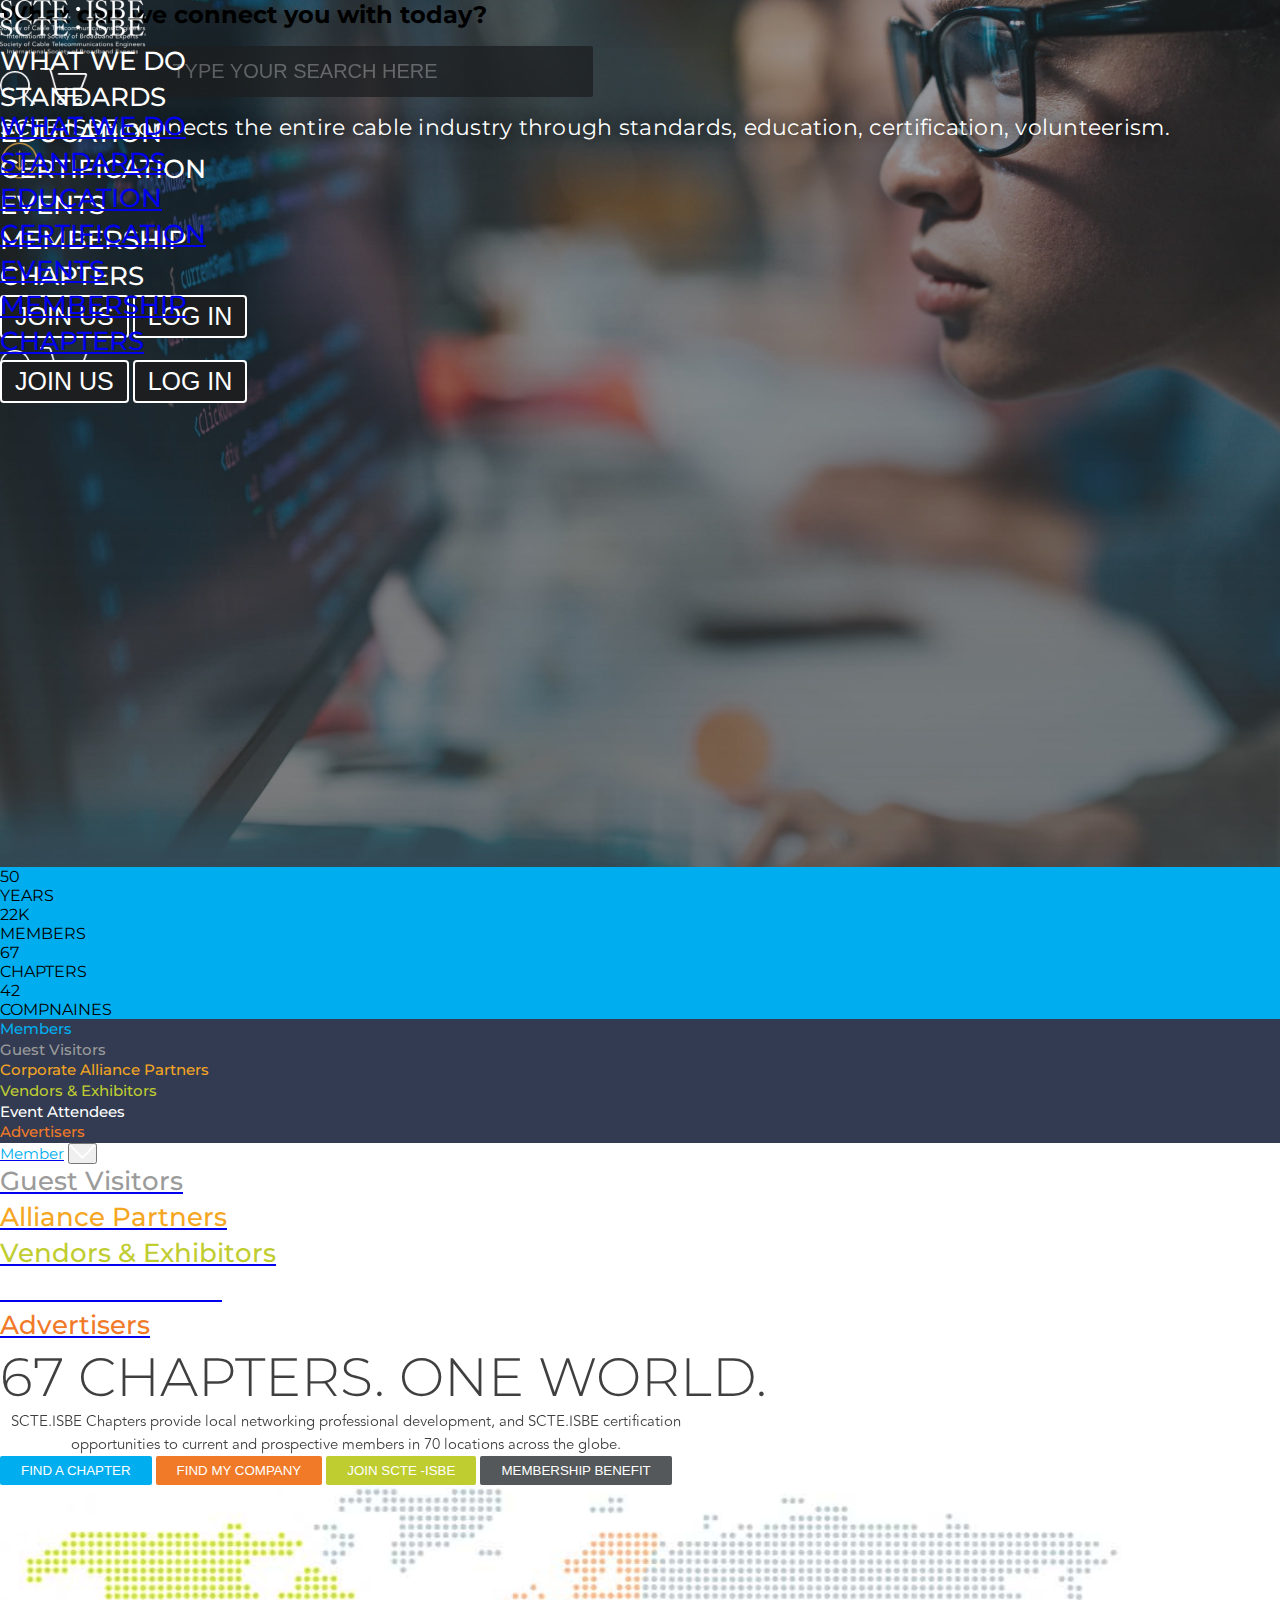
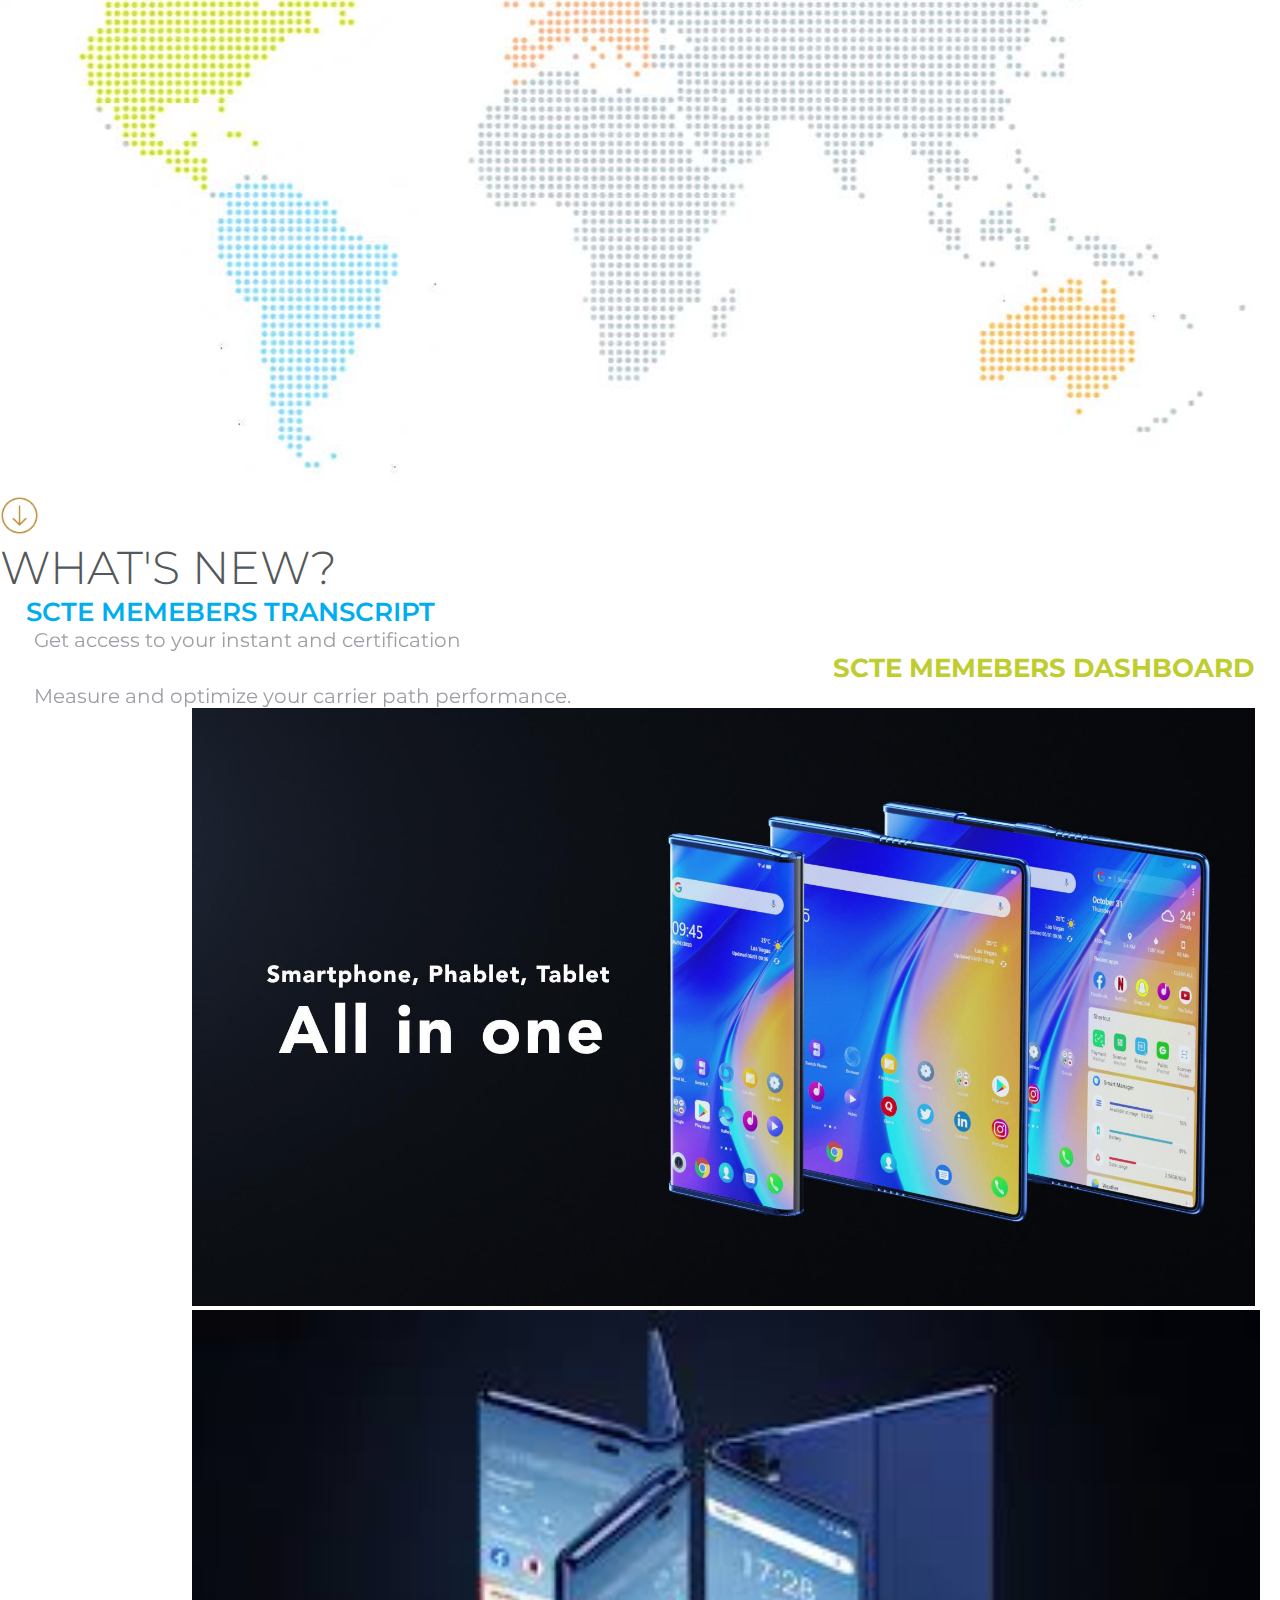
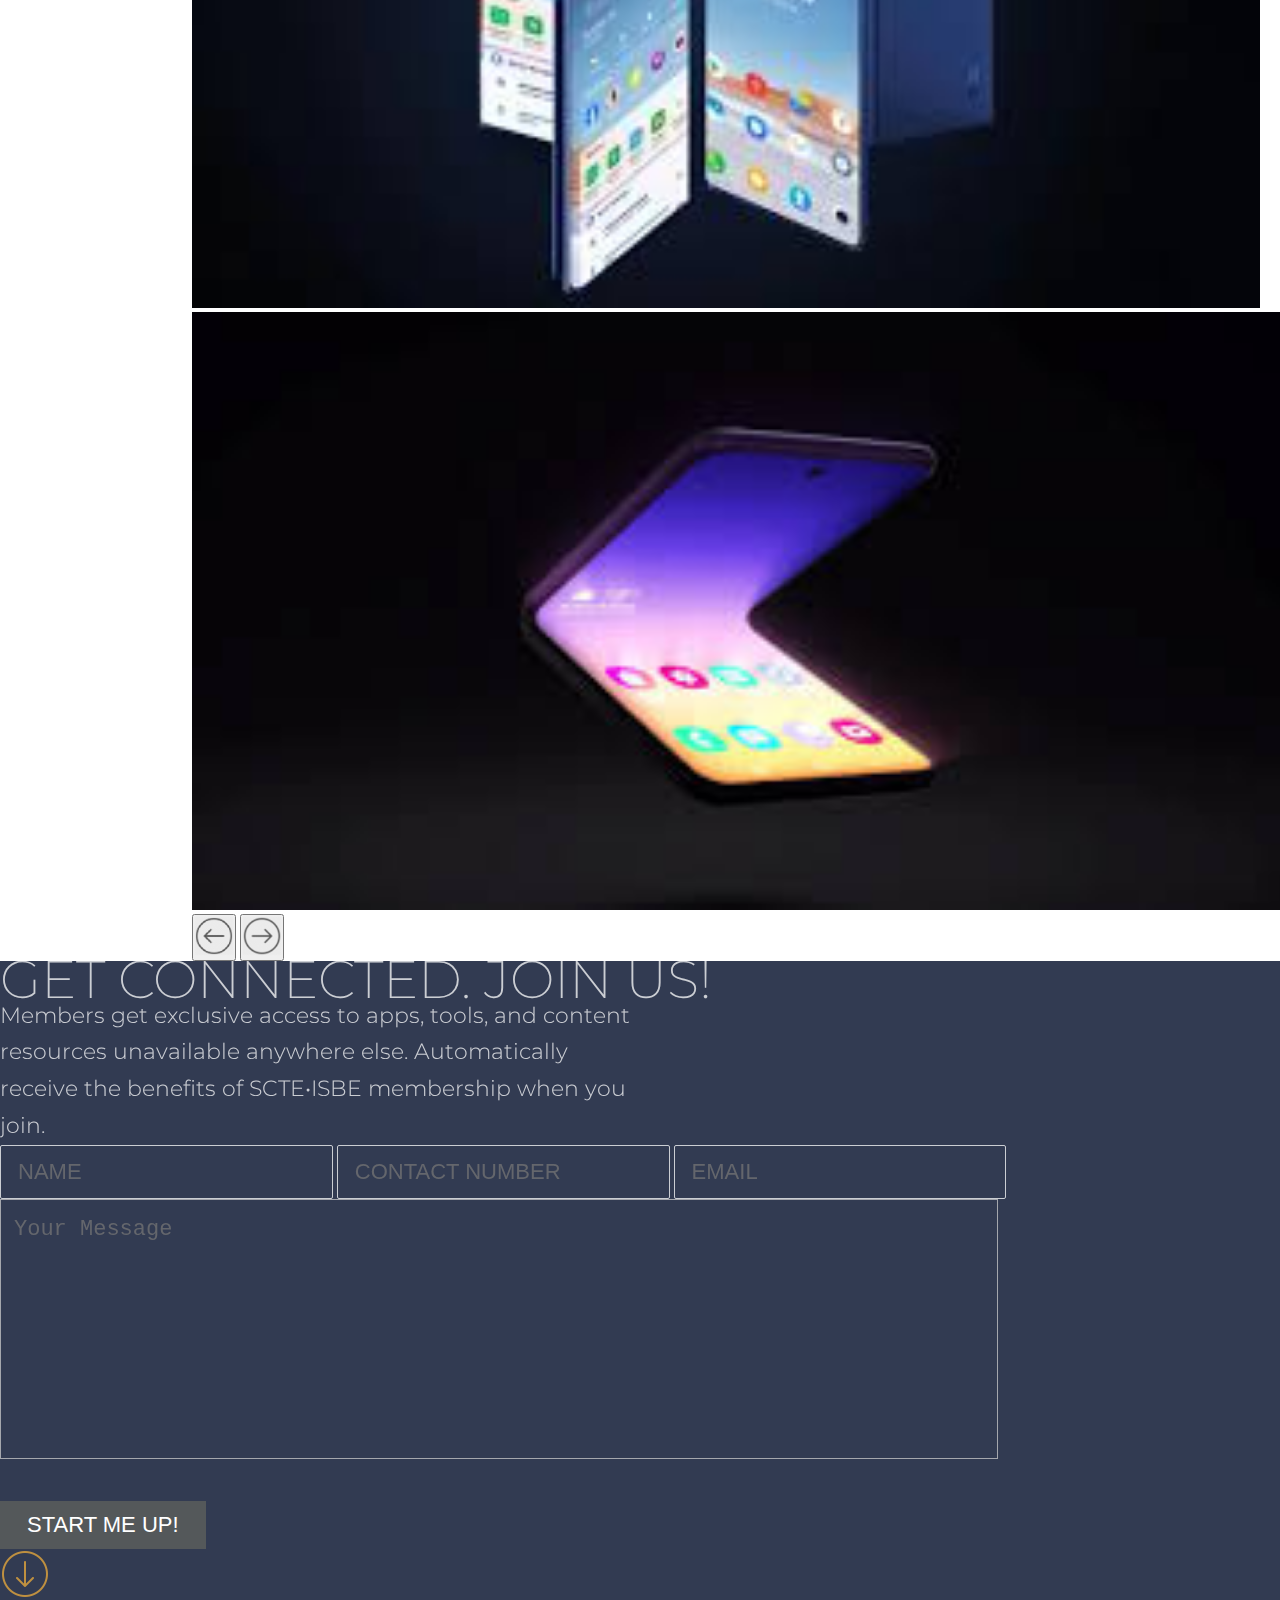
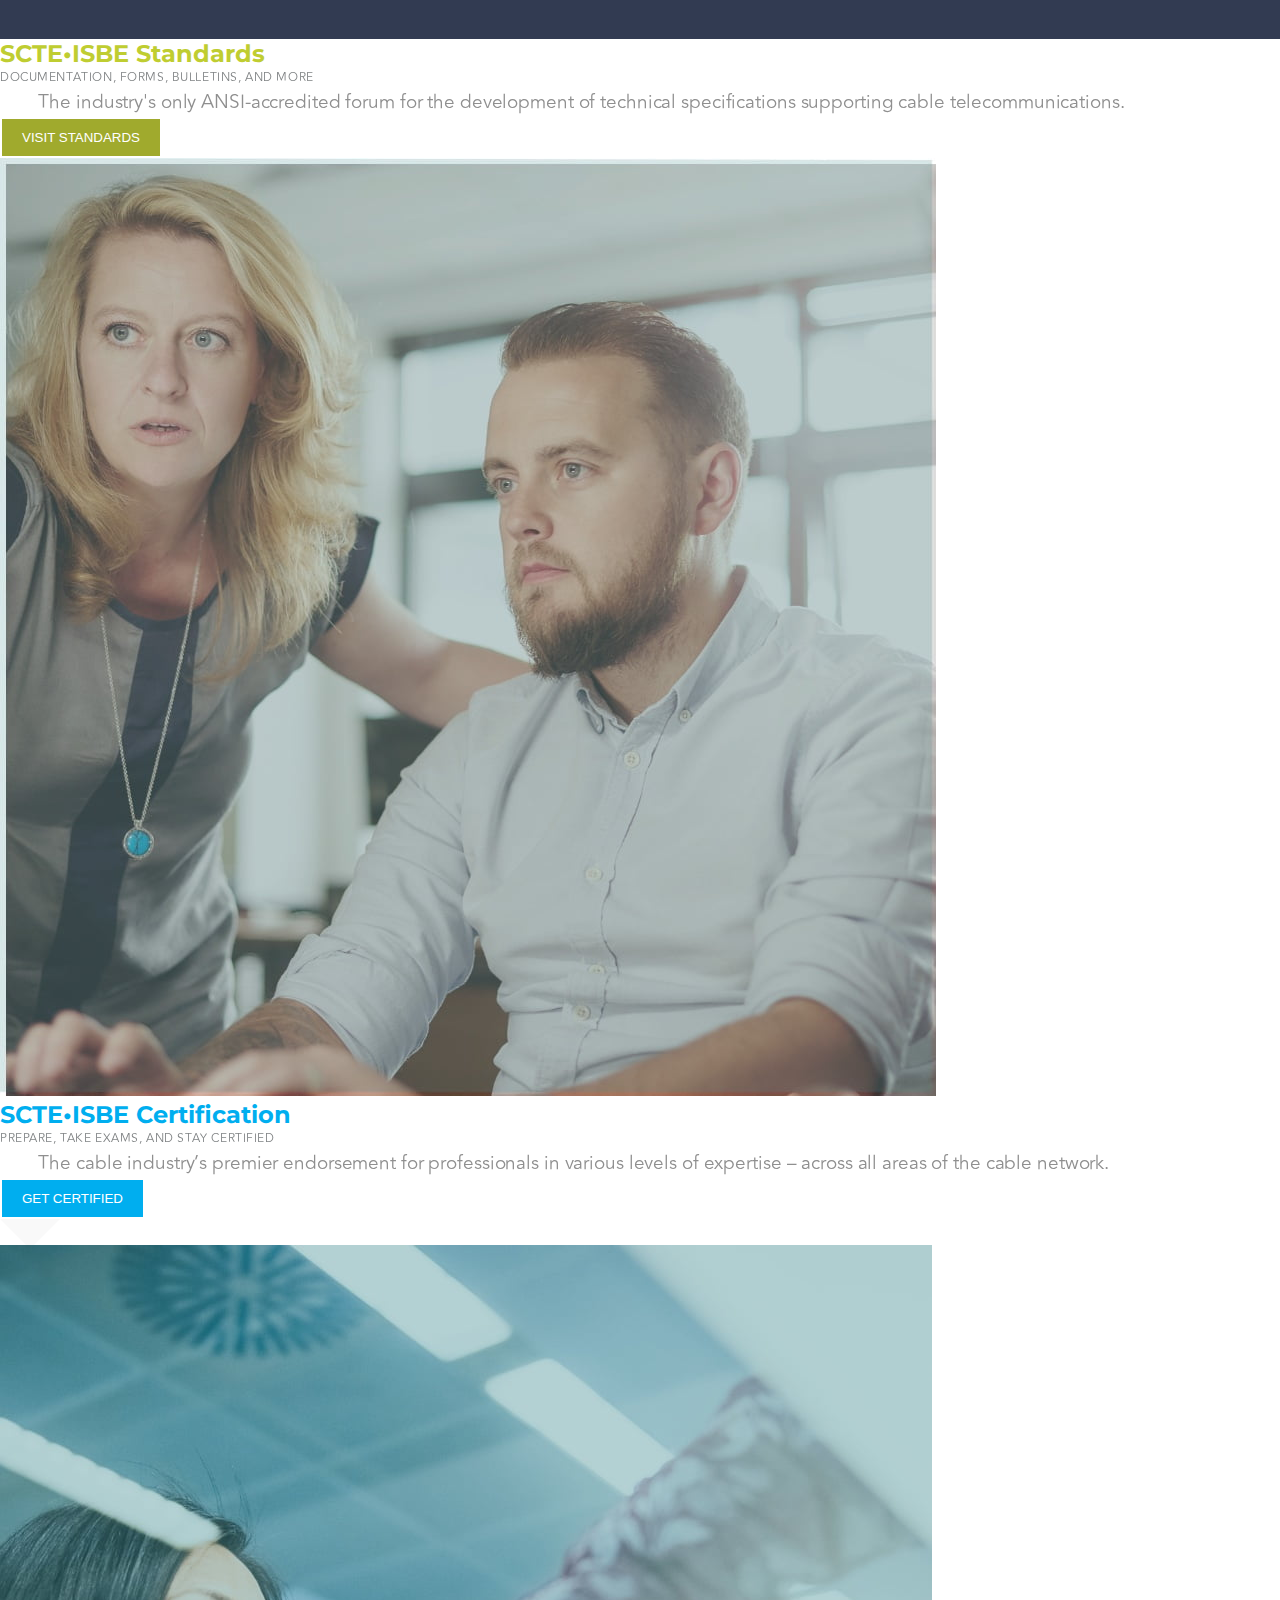
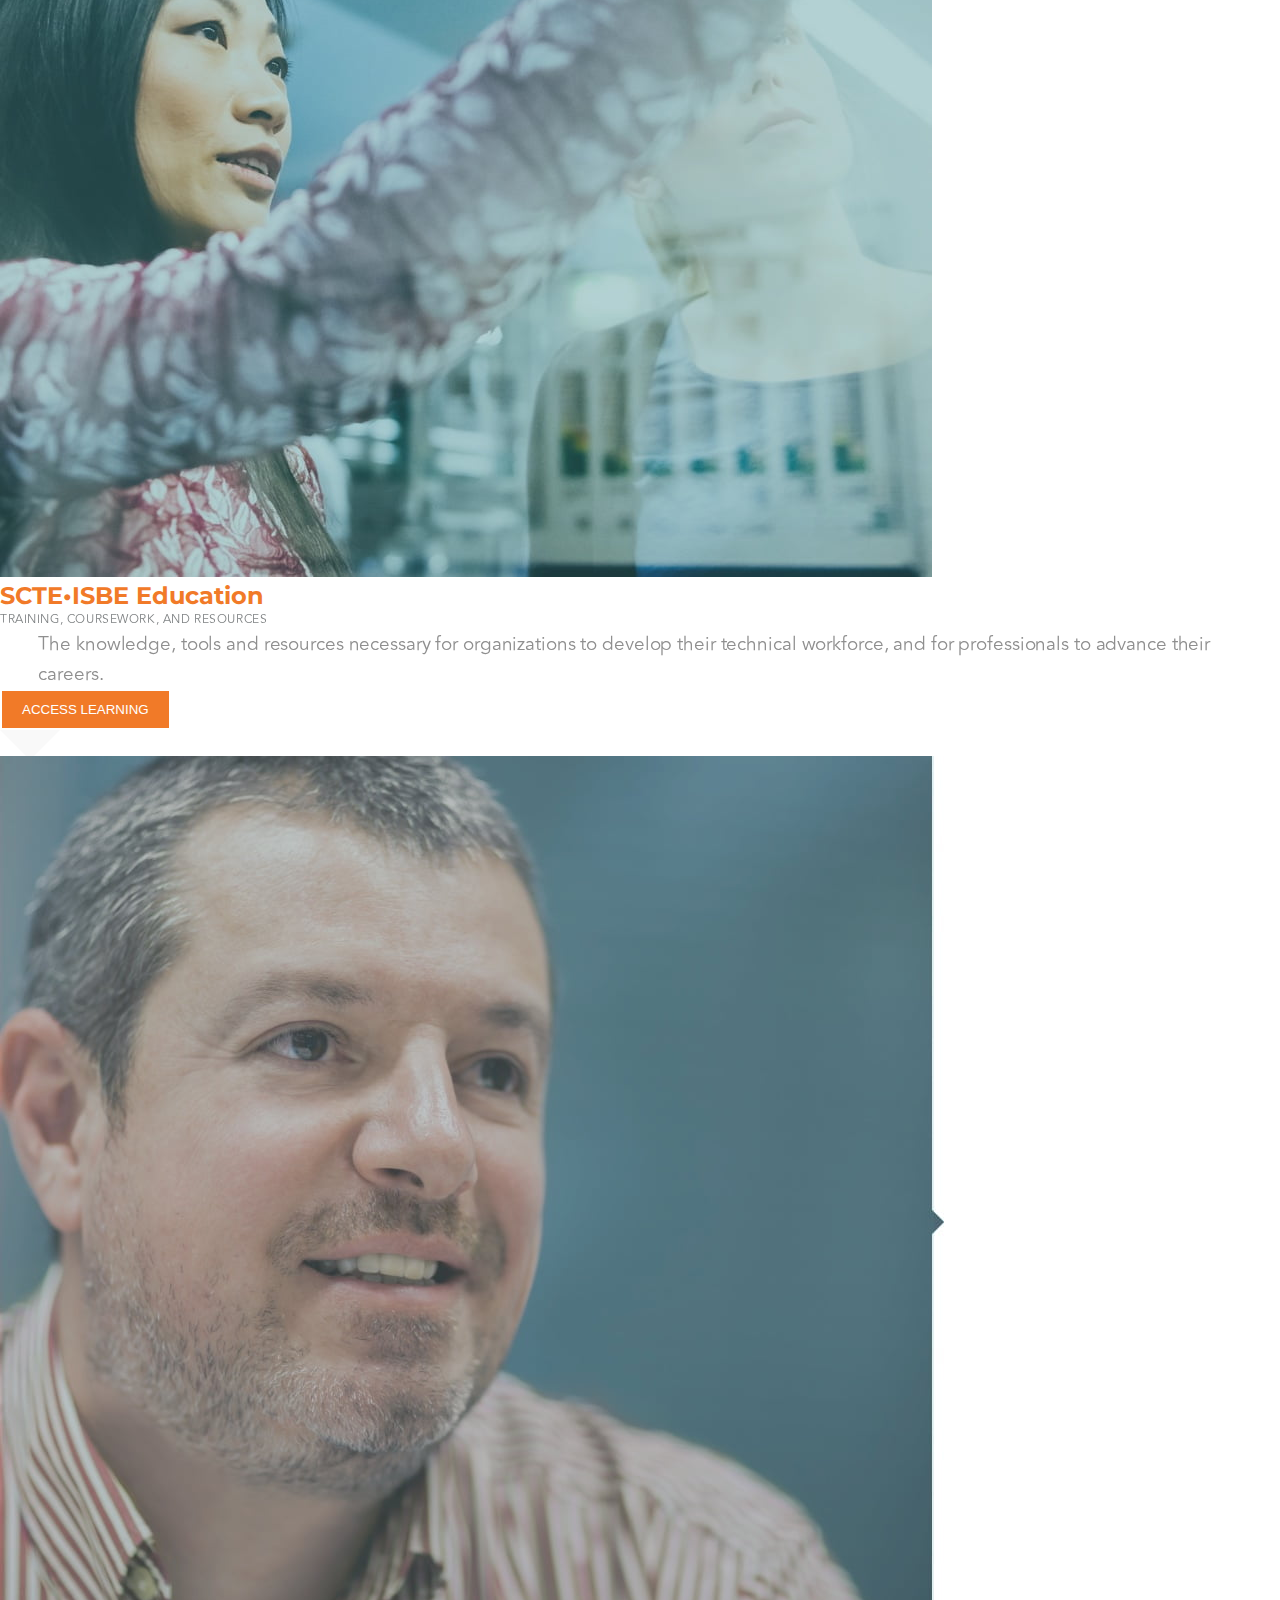
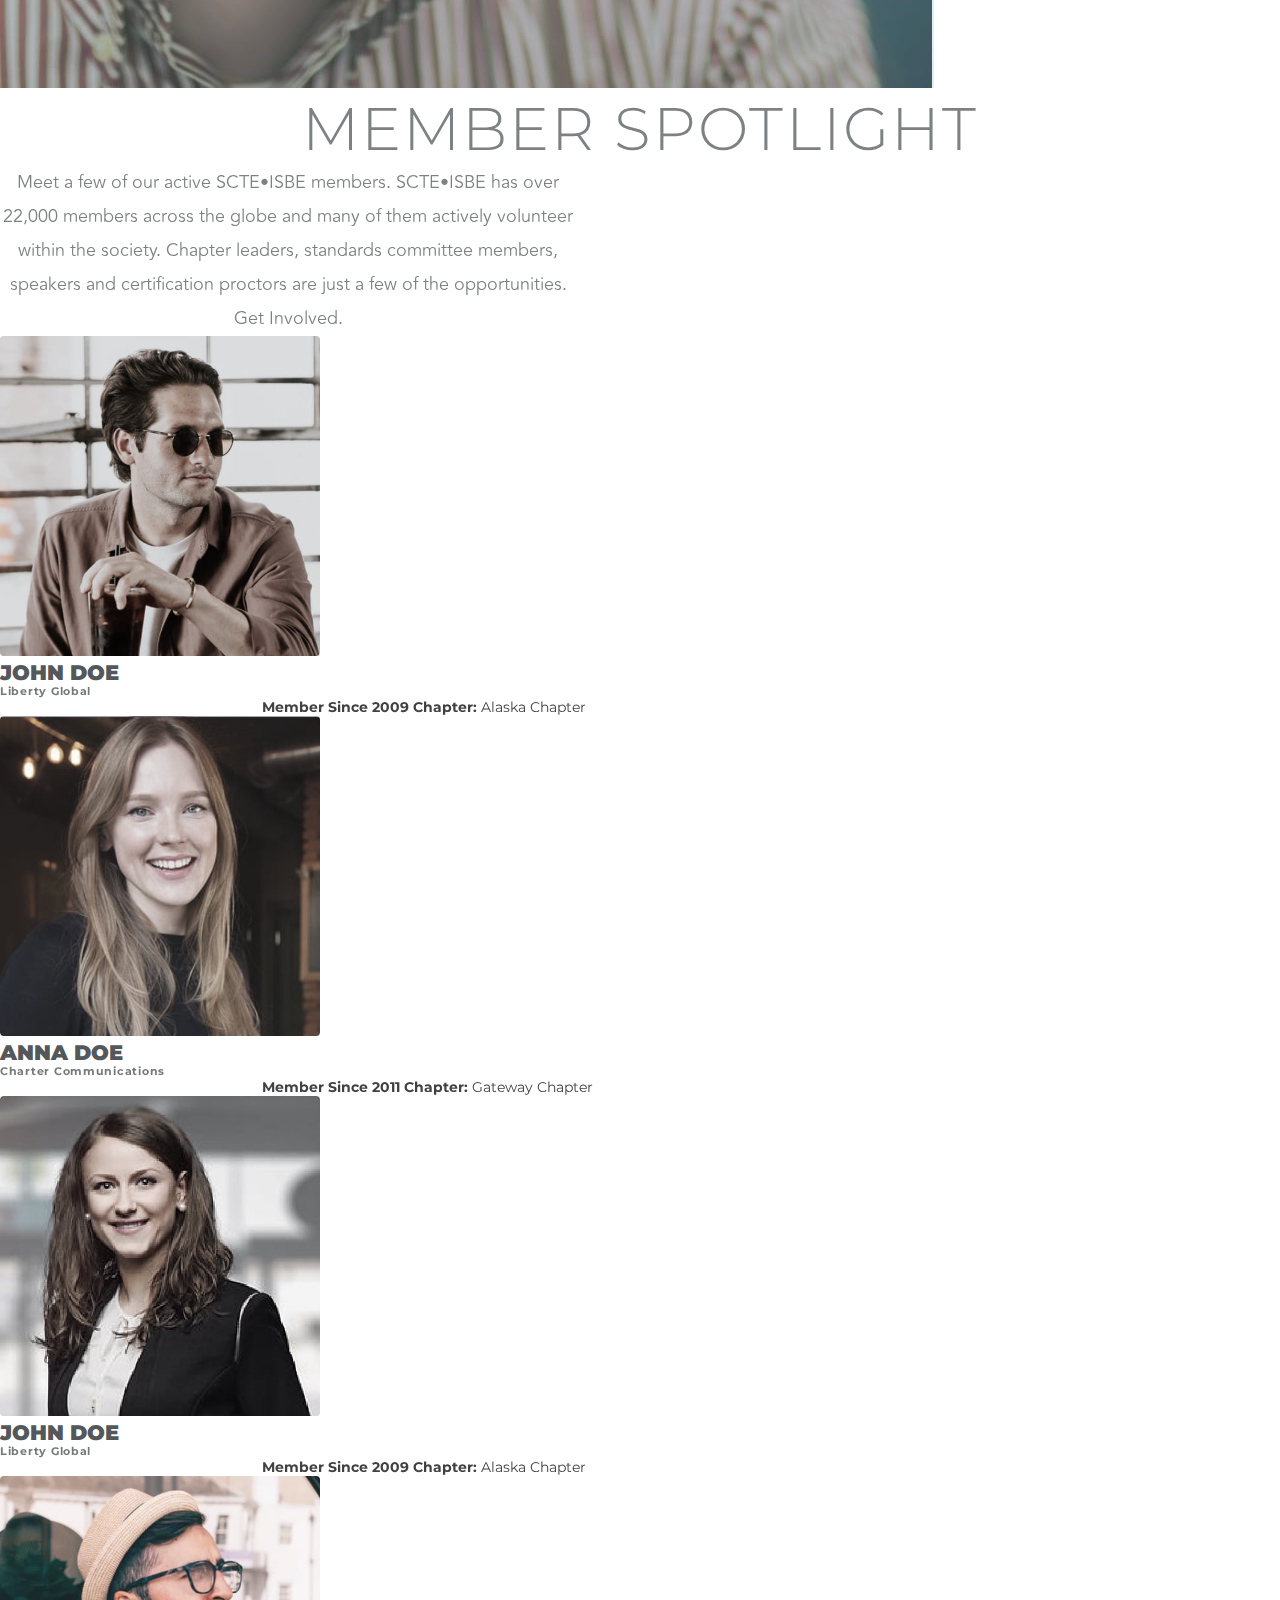
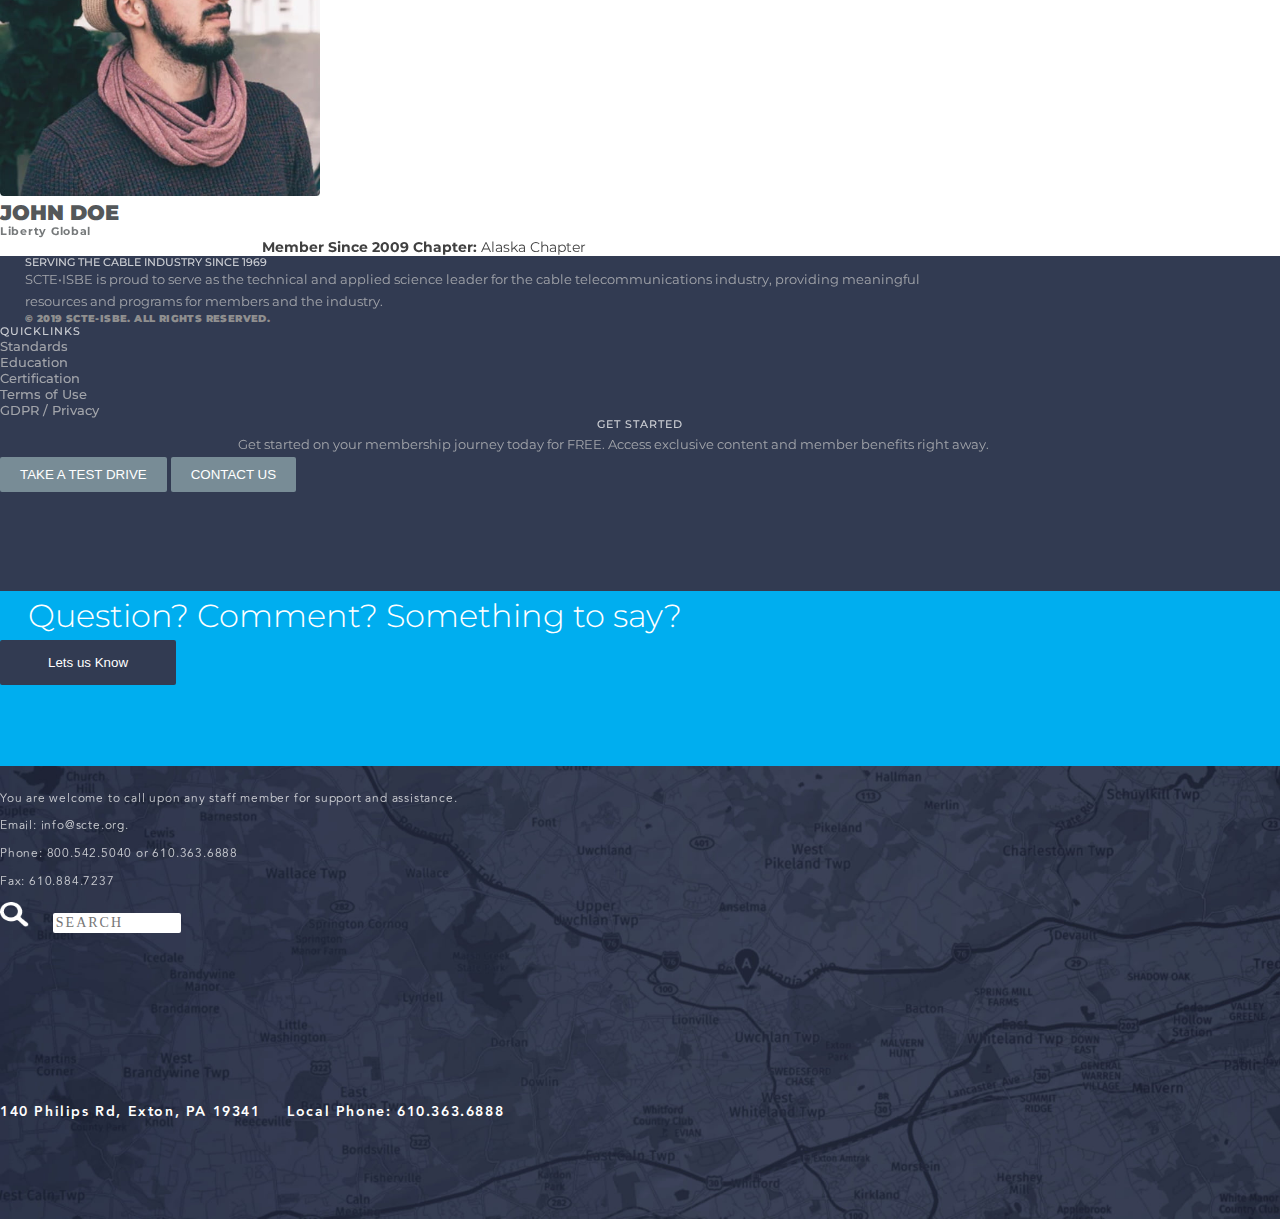
<file: index.html>
<!DOCTYPE html>
<html lang="en">
  <head>
    <!-- Required meta tags -->
    <meta charset="utf-8" />
    <meta name="viewport" content="width=device-width, initial-scale=1" />

    <!-- Bootstrap CSS -->
    <link
      href="https://cdn.jsdelivr.net/npm/bootstrap@5.0.2/dist/css/bootstrap.min.css"
      rel="stylesheet"
      integrity="sha384-EVSTQN3/azprG1Anm3QDgpJLIm9Nao0Yz1ztcQTwFspd3yD65VohhpuuCOmLASjC"
      crossorigin="anonymous"
    />
    <link rel="stylesheet" href="index.css" />
    <title>SCTE design</title>
  </head>

  <body>
    <!-- Header Start -->
    <header
      class="d-none d-xxl-block py-2 "
    >
    <div class="pt-2 d-flex flex-row justify-content-between align-items-center" >
      <div class="main-container d-flex flex-row">
        <div class="d-flex flex-row justify-content-between">
          <div>
            <img src="./images/LOGO@2x.png" alt="" />
          </div>
          <div class="pe-5">
            <nav>
              <ul
                class="d-flex flex-row justify-content-between pt-3 align-items-center"
              >
                <li class="ms-4">WHAT WE DO</li>
                <li class="ms-4">STANDARDS</li>
                <li class="ms-4">EDUCATION</li>
                <li class="ms-4">CERTIFICATION</li>
                <li class="ms-4">EVENTS</li>
                <li class="ms-4">MEMBERSHIP</li>
                <li class="ms-4">CHAPTERS</li>
              </ul>
            </nav>
          </div>
        </div>

        <div class="ps-4 pe-5 pt-1">
          <button class="button-style">Join Us</button>
          <button class="button-style">Log In</button>
        </div>
        <div class="ps-4 pe-3 pt-lg-2">
          <img class="search-img ps-3" src="./images/Page 1@2x.png" />
          <img class="add-cart-img ps-4" src="./images/add-cart.png" />
        </div>
      </div>
    </div>
    </header>
    <!-- mobile menu start -->
    <header class=" d-xxl-none ">
      <nav class="navbar fixed-top py-3  text-center navbar-expand-xxl navbar-dark bg-dark">
        <div class="container-fluid">
          <button
          
            class="navbar-toggler border-0 shadow-none outline-none"
            type="button"
            data-bs-toggle="collapse"
            data-bs-target="#navbarTogglerDemo03"
            aria-controls="navbarTogglerDemo03"
            aria-expanded="false"
            aria-label="Toggle navigation"
          >
            <span class="navbar-toggler-icon "></span>
          </button>
          <div class="ms-4">
            <img
            src="./images/LOGO@2x.png "
            width="110"
            height="36"
            alt="logo "
          />
          </div>
          
          <div class="ps-4  ">
            <img class="search-img " src="./images/Page 1@2x.png" />
            <img class="add-cart-img ms-3 " width="27px" src="./images/add-cart.png" />
          </div>
          <div class="collapse navbar-collapse" id="navbarTogglerDemo03">
            <ul class="navbar-nav me -auto mb-2 mb-lg-0">
              <li class="nav-item">
                <a class="nav-link active" aria-current="page" href="#"
                  >WHAT WE DO</a
                >
              </li>
              <li class="nav-item">
                <a class="nav-link" href="#">STANDARDS</a>
              </li>
              <li class="nav-item">
                <a class="nav-link" href="#">EDUCATION</a>
              </li>
              <li class="nav-item">
                <a class="nav-link" href="#">CERTIFICATION</a>
              </li>
              <li class="nav-item">
                <a class="nav-link" href="#">EVENTS</a>
              </li>
              <li class="nav-item">
                <a class="nav-link" href="#">MEMBERSHIP</a>
              </li>
              <li class="nav-item">
                <a class="nav-link" href="#">CHAPTERS</a>
              </li>
            </ul>
            <div class="d-flex pt-4 justify-content-center">
              <button class="button-style me-4">JOIN US</button>
              <button class="button-style">LOG IN</button>
            </div>
          </div>
        </div>
      </nav>
    </header>
    <!-- mobile menu End -->

    <!-- Header End -->
    <!-- Hero Section Start -->

    <section
      class="herosection container-fluid d-flex flex-column position-relative align-items-center justify-content-center text-white"
    >
      <div
        class="main-container d-flex flex-column align-items-center justify-content-center"
      >
        <h2 class="pb-3 herosection-heading text-center">
          What can we connect you with today?
        </h2>
        <input
          class="type-search"
          type="text"
          placeholder="Type Your Search Here"
        />
        <p class="herosection-paragrapgh pt-3 text-center">
          SCTE•ISBE connects the entire cable industry through standards,
          education, certification, volunteerism.
        </p>
      </div>
      <div class="position-absolute bottom-0 pb-3">
        <img class="scroll-down" src="./images/icons8-scroll-down-50.png" />
      </div>
    </section>
    <!-- Hero Section End -->

    <!-- Members , Years Start -->
    <section class="members-main">
      <div class="container">
        <div
          class="row py-5 g-0 d-flex justify-content-between align-items-center h-100 text-center text-white opacity-50"
        >
          <div class="col-lg-2 col-6 opacity-50">
            <div class="display-3 ">50</div>
            <div class="fs-5 ">YEARS</div>
          </div>
          <div class="col-lg-2 col-6">
            <div class="display-3 opacity-50">22K</div>
            <div class="fs-5">MEMBERS</div>
          </div>
          <div class="col-lg-2 pt-lg-0 pt-5  col-6">
            <div class="display-3 opacity-50">67</div>
            <div class="fs-5">CHAPTERS</div>
          </div>
          <div class="col-lg-2 pt-lg-0 pt-5 col-6">
            <div class="display-3 opacity-50">42</div>
            <div class="fs-5">COMPNAINES</div>
          </div>
        </div>
      </div>
    </section>
    <!-- Members , Years End -->

    <!--Menu  of Members Start  -->
    <section>
      <div class="d-none d-xxl-block members-menu row d-flex flex-row  g-0">
        <ul
          class="col-12 d-flex flex-row align-items-center py-3 ps-5 justify-content-between main-container"
        >
          <li class="members ps-5">Members</li>
          <li class="guests ">Guest Visitors</li>
          <li class="partners me-4">Corporate Alliance Partners</li>
          <li class="vendors ">Vendors & Exhibitors</li>
          <li class="event ">Event Attendees</li>
          <li class="advertisers me-4">Advertisers</li>
        </ul>
      </div>

      <nav class="d-xxl-none navbar navbar-expand-xxl navbar-dark bg-dark">
        <div class="container-fluid">
          <a class=" navbar-brand" href="#"><span class="members ps-2 ps-md-5">Member</span></a>
          <button class="navbar-toggler border-0 shadow-none" type="button" data-bs-toggle="collapse" data-bs-target="#navbarNav" aria-controls="navbarNav" aria-expanded="false" aria-label="Toggle navigation">
            <span><img class="dropdown-btn" width="25" src="./images/dropdown.png"></span>
          </button>
          <div class="collapse navbar-collapse" id="navbarNav">
            <ul class="navbar-nav">
              <li class="nav-item">
                <a class="nav-link active" aria-current="page" href="#"><span class="guests ps-2 ps-md-5">Guest Visitors</span></a>
              </li>
              <li class="nav-item">
                <a class="nav-link active" aria-current="page" href="#"><span class="partners ps-2 ps-md-5"> Alliance Partners</span></a>
              </li>
              <li class="nav-item">
                <a class="nav-link active" aria-current="page" href="#"><span class="vendors ps-2 ps-md-5">Vendors & Exhibitors</span></a>
              </li>
                <li class="nav-item">
                    <a class="nav-link active" aria-current="page" href="#"><span class="event ps-2 ps-md-5">Event Attendees</span></a>
                  </li>
                  <li class="nav-item">
                    <a class="nav-link active" aria-current="page" href="#"><span class="advertisers ps-2 ps-md-5">Advertisers</span></a>
                  </li>
            </ul>
          </div>
        </div>
      </nav>
</section>

<!--Menu  of Members End  -->

    <!-- Map Start -->
    <section class="mt-5">
      <div
        class="row main-container align-items-center g-0 d-flex flex-column justify-content-center text-center"
      >
        <h1 class="map-heading pb-4 ">67 CHAPTERS. ONE WORLD.</h1>
        <p class="map-paragraph">
          SCTE.ISBE Chapters provide local networking professional development,
          and SCTE.ISBE certification opportunities to current and prospective
          members in 70 locations across the globe.
        </p>
      </div>
      <div
        class="map-main-container main-container d-flex justify-content-center justify-content-md-center flex-lg-row flex-wrap mb-2  justify-content-lg-center align-items-center"
      >
        <button class="map-button btn1 ms-lg-3 ms-sm-3   ms-md-1 ">FIND A CHAPTER</button>
        <button class="map-button btn2 ms-lg-3 ms-3   mb-lg-0 mb-sm-0 mb-xl-0  ">FIND MY COMPANY</button>
        <button class="map-button btn3 ms-lg-3   mt-lg-0 mb-sm-0  ">JOIN SCTE -ISBE</button>
        <button class="map-button btn4 ms-lg-3 ms-3  ">MEMBERSHIP BENEFIT</button>
      </div>
      <div class="d-flex justify-content-center mt-5 mb-5">
        <img class="scroll-down" src="./images/icons8-scroll-down-50.png" />
      </div>
    </section>
    <!-- Map End -->

    <!-- Whats'new Slider Start -->
    <section class="mt-5">
      <h1 class="slider-heading text-center mb-4">WHAT'S NEW?</h1>
      <div class="main-container d-lg-flex d-block ps-lg-4 pe-lg-4 ps-sm-5 ps-md-0 mb-3 text-center flex-row justify-content-between">
        <div>
          <h6 class="transcript-line">SCTE MEMEBERS TRANSCRIPT</h6>
          <p class="access-line access-line-sm ">Get access to your instant and certification</p>
        </div>
        <div class="mt-4 mt-lg-0" >
          <h6 class="dashboard-line">SCTE MEMEBERS DASHBOARD</h6>
          <p class="access-line ">
            Measure and optimize your carrier path performance.
          </p>
        </div>
      </div>
      <div class="slider-container  main-container">
        <div
          id="carouselExampleControlsNoTouching"
          class="carousel slide"
          data-bs-touch="false"
          data-bs-interval="false"
        >
          <div class="carousel-inner">
            <div class="carousel-item active">
              <img src="./images/mob2.jpg" class="d-block w-100" alt="..." />
            </div>
            <div class="carousel-item">
              <img src="./images/mob1.jpg" class="d-block w-100" alt="..." />
            </div>
            <div class="carousel-item">
              <img src="./images/mob3.jpg" class="d-block w-100" alt="..." />
            </div>
          </div>
          <button
            class="carousel-control-prev"
            type="button"
            data-bs-target="#carouselExampleControlsNoTouching"
            data-bs-slide="prev"
          >
          <img class="prev-btn" width="40px" src="./images/prev.png">
          </button>
          <button
            class="carousel-control-next"
            type="button"
            data-bs-target="#carouselExampleControlsNoTouching"
            data-bs-slide="next"
          ><img class="next-btn" width="40px" src="./images/next.png">
          </button>
        </div>
      </div>
    </section>
    <!-- Whats'new Slider End -->

    <!-- Get Connected Join Us Start -->
    <section>
      <div class="get-connected-wrapper text-center">
        <div class="main-container">
          <div
            class=" align-items-center d-flex flex-column justify-content-center text-center pt-5"
          >
            <h1 class="connected-heading pb-3">Get connected. Join us!</h1>
            <p class="connected-paragraph pb-4">
              Members get exclusive access to apps, tools, and content resources
              unavailable anywhere else. Automatically receive the benefits of
              SCTE•ISBE membership when you join.
            </p>
          </div>
          <div class="w-100">
            <div class="start-up d-flex flex-lg-row ms-lg-0 ms-3 flex-column justify-content-center">
              <input type="text" placeholder="Name" />
              <input type="number" placeholder="Contact Number" />
              <input type="email" placeholder="Email" />
            </div>
            <div class="d-flex ms-lg-0 ms-3 justify-content-lg-center">
              <textarea required placeholder="Your Message"></textarea>
            </div>

            <button class="start-me-up-btn mb-5">START ME UP!</button>
          </div>
          <div class="down-btn ">
            <img src="./images/icons8-scroll-down-50.png" />
          </div>
        </div>
      </div>
    </section>

    <!-- Get Connected Join Us End -->
    <!-- Standard Start -->
    <section>
      <div
        class="row align-items-center h-100 g-0 d-flex flex-row justify-content-center text-center"
      >
        <div class="col-lg-4 col-12 order-lg-0 order-0 mt-lg-0 mt-5  mt-lg-0 mt-2 h-50 align-items-center">
          <h2 class="card-one-heading-color">SCTE•ISBE Standards</h2>
          <p class="pb-3 card-small-heading">
            DOCUMENTATION, FORMS, BULLETINS, AND MORE
          </p>
          <p class="card-desc pb-5">
            The industry's only ANSI-accredited forum for the development of
            technical specifications supporting cable telecommunications.
          </p>
          <button class="card-btn card-one-btn-color mb-lg-0 mb-5">VISIT STANDARDS</button>
        </div>
        <div class="col-lg-4 col-12 order-lg-1 order-3 mt-lg-0 mt-2 card-img-height">
          <img  class="card-img "  src="./images/card-img1.jpg" />
        </div>
        <div class="col-lg-4 col-12 order-lg-2 order-4 mt-lg-0 mt-5 mb-lg-0 mb-5  h-50 align-items-center">
          <h2 class="card-two-heading-color">SCTE•ISBE Certification</h2>
          <p class="pb-3 card-small-heading scte-certification-small-heading">
            PREPARE, TAKE EXAMS, AND STAY CERTIFIED
          </p>
          <p class="card-desc pb-5 scte-certification-small-desc">
            The cable industry’s premier endorsement for professionals in
            various levels of expertise – across all areas of the cable network.
          </p>
          <button class="card-btn card-two-btn-color">GET CERTIFIED</button>
        </div>
        <div class="col-lg-4 col-12 order-lg-3 order-1 ordr mt-lg-0 mt-2 position-relative card-img-height">
          <div class="position-absolute triangle-shape"></div>
          <img class="card-img remove-space-btw-img" src="./images/card2.jpg" />
        </div>

        <div class="col-lg-4 col-12 order-lg-4 order-2 mt-lg-0 mb-lg-0 mb-5 mt-5 h-50 align-items-center">
          <h2 class="card-three-heading-color ">SCTE•ISBE Education</h2>
          <p class="pb-3 card-small-heading scte-education-small-heading">
            TRAINING, COURSEWORK, AND RESOURCES
          </p>
          <p class="card-desc scte-education-desc pb-5  ">
            The knowledge, tools and resources necessary for organizations to
            develop their technical workforce, and for professionals to advance
            their careers.
          </p>
          <button class="card-btn card-three-btn-color">ACCESS LEARNING</button>
        </div>
        <div class="col-lg-4 col-12 order-lg-5 order-5 mt-lg-0 mt-2 position-relative card-img-height">
          <div class="position-absolute triangle-shape"></div>
          <img class="card-img remove-space-btw-img" src="./images/card3.jpg" />
        </div>
      </div>
    </section>
    <!-- Standard End -->
    <!-- Member Sport Light Start -->
    <section class="mt-3 mb-5">
      <div
        class="row align-items-center g-0 d-flex flex-column justify-content-center text-center pt-5"
      >
        <h1 class="spotlight-heading pb-3">MEMBER SPOTLIGHT</h1>
        <p class="spotlight-paragraph pb-4">
          Meet a few of our active SCTE•ISBE members. SCTE•ISBE has over 22,000
          members across the globe and many of them actively volunteer within
          the society. Chapter leaders, standards committee members, speakers
          and certification proctors are just a few of the opportunities. Get
          Involved.
        </p>
      </div>
      <div class="row main-container text-center d-flex justify-content-center g-0">
        <div class="col-lg-3 mb-4 col-10 pe-lg-3">
          <img class="card-img m-card-size " src="./images/m-card1 .jpg" />
          <h6 class="name mt-4">JOHN DOE</h6>
          <h6 class="filed pb-4 ">Liberty Global</h6>
          <p class="member-chapter">
            <b>Member Since 2009 Chapter:</b> Alaska Chapter
          </p>
        </div>
        <div class="col-lg-3 mb-4 col-10 pe-lg-3">
          <img class="card-img m-card-size " src="./images/m-card2.jpg" />
          <h6 class="name mt-4">ANNA DOE</h6>
          <h6 class="filed pb-4">Charter Communications</h6>
          <p class="member-chapter">
            <b>Member Since 2011 Chapter:</b> Gateway Chapter
          </p>
        </div>
        <div class="col-lg-3 mb-4 col-10 ">
          <img class="card-img m-card-size pe-lg-3" src="./images/m-card3.jpg" />
          <h6 class="name mt-4">JOHN DOE</h6>
          <h6 class="filed pb-4">Liberty Global</h6>
          <p class="member-chapter">
            <b>Member Since 2009 Chapter:</b> Alaska Chapter
          </p>
        </div>
        <div class="col-lg-3 col-10">
          <img class="card-img m-card-size  " src="./images/m-card4.jpg" />
          <h6 class="name mt-4">JOHN DOE</h6>
          <h6 class="filed pb-4">Liberty Global</h6>
          <p class="member-chapter">
            <b>Member Since 2009 Chapter:</b> Alaska Chapter
          </p>
        </div>
      </div>
    </section>
    <!-- Member Sport Light END -->

    <!-- Serving section Start -->
    <section >
      <div class="serving-bg-color d-flex align-items-center">
        <div class="row main-container mt-lg-0 mt-5 g-0">
          <div class="col-lg-5  ps-lg-5 ps-xxl-0 col-12 text-sm-start ">
            <h6 class="serving-heading pb-lg-3 pb-4">
              SERVING THE CABLE INDUSTRY SINCE 1969
            </h6>
            <p class="serving-desc">
              SCTE•ISBE is proud to serve as the technical and applied science
              leader for the cable telecommunications industry, providing
              meaningful resources and programs for members and the industry.
            </p>
            <p class="serving-reserved ">
              © 2019 SCTE-ISBE. ALL RIGHTS RESERVED.
            </p>
          </div>
          <div class="col-lg-2 mt-4 mt-lg-0 col-12">
            <h6 class="quick-links-heading pb-3 pb-lg-0 ">QUICKLINKS</h6>
            <p class="quick-links-desc">
              <ul class="quick-links-li p-0">
                <li class="mt-4">Standards</li>
                <li class="mt-1">Education </li>
                <li class="mt-1">Certification </li>
                <li class="mt-1">Terms of Use</li>
                <li class="mt-1">GDPR / Privacy</li>
              </ul> 
            </p>
          </div>
          <div class="col-lg-5 mt-4 mt-lg-0">
            <h6 class="get-started-heading pb-lg-2 pb-4">GET STARTED</h6>
            <p class="get-started-desc">
              Get started on your membership journey today for FREE. Access
              exclusive content and member benefits right away.
            </p>
            <div class="d-flex flex-lg-row flex-column   align-items-center">
            <button class="get-started-btn mt-lg-0 mt-4 ">TAKE A TEST DRIVE</button>
            <button class="get-started-btn mt-lg-0 mt-3 mb-lg-0 mb-5 ms-lg-3">CONTACT US</button>
          </div>
          </div>
        </div>
      </div>
    </section>
    <!-- Serving section End -->

    <!-- Question/Comments Start -->
    <section>
      <div class="question-bg-color">
        <div class="row main-container h-100 g-0">
          <div
            class="d-flex flex-lg-row flex-column justify-content-center align-items-center"
          >
            <div class="col-lg-8 col-12">
              <h1 class="heading-question">
                Question? Comment? Something to say?
              </h1>
            </div>
            <div class="col-lg-4 d-flex justify-content-center col-12 ps-lg-5">
              <button class="let-us-btn">Lets us Know</button>
            </div>
          </div>
        </div>
      </div>
    </section>
    <!-- Question/Comments End -->

    <!-- Footer Start -->
    <footer>
      <div class="footer-bg">
        <div class="main-container">
          <div
            class="footer-main d-flex flex-lg-row flex-column  justify-content-center align-items-center"
          >
            <div class="footer-left d-flex order-lg-0 mb-lg-0 mb-5 order-2 justify-content-center">
              <img
                class="logo-size"
                src="./images/icons8-facebook-circled-100.png"
                alt="facebook-logo"
                loading="lazy"
              />
              <img
                class="logo-size ps-1 ps-lg-2"
                src="./images/icons8-twitter-100.png"
                alt="twitter-logo"
                loading="lazy"
              />
              <img
                class="logo-size ps-1 ps-lg-2"
                src="./images/icons8-youtube-100.png"
                alt="youtube-logo"
                loading="lazy"
              />
              <img
                class="logo-size ps-1 ps-lg-2"
                src="./images/icons8-linkedin-2-96.png"
                alt="linkin-logo"
                loading="lazy"
              />
            </div>
            <div class="footer-middle order-lg-1 order-2 mb-lg-0 mb-5 paragraph-color text-center">
              <p>
                You are welcome to call upon any staff member for support and
                assistance.
              </p>
              <div class="d-flex flex-lg-row contact-info flex-column justify-content-center">
                <p class="m-0">Email: info@scte.org.</p><p class="ps-2 m-0"> Phone: 800.542.5040 or 610.363.6888</p><p class="ps-2 m-0"> Fax:
                610.884.7237</p>
              </div>
            </div>
            <div class="footer-right d-flex justify-content-center order-lg-2 order-1 mb-lg-0 mb-5 mt-lg-0 mt-4 align-items-center text-color">
              <img class="search-bar" src="./images/icon@2x.png" />
              <input
                class="search  bg-transparent"
                type="text"
                placeholder="Search"
              />
            </div>
          </div>
          <div class="last-footer text-center d-flex justify-content-center">
            <p class="phone-color">
              140 Philips Rd, Exton, PA 19341
              <span class="phone-space">Local Phone: 610.363.6888 </span>
            </p>
          </div>
        </div>
      </div>
    </footer>
    <!-- Footer End -->
  </body>
  <script
    src="https://cdn.jsdelivr.net/npm/bootstrap@5.0.2/dist/js/bootstrap.bundle.min.js"
    integrity="sha384-MrcW6ZMFYlzcLA8Nl+NtUVF0sA7MsXsP1UyJoMp4YLEuNSfAP+JcXn/tWtIaxVXM"
    crossorigin="anonymous"
  ></script>
</html>
</file>
<file: index.css>
@import url("https://fonts.googleapis.com/css2?family=Montserrat:wght@100;200;300;400;500&family=Open+Sans:ital,wght@0,300;0,400;1,400&family=Poppins:ital,wght@0,100;0,200;0,300;0,400;0,500;0,600;1,600&display=swap");

* {
  padding: 0;
  margin: 0;
  box-sizing: border-box;
}
@font-face {
  font-family:"Avenir Book";
  src: url(./font/Avenir_Book.ttf);
}
@font-face {
  font-family:"Avenir Heavy";
  src: url(./font/Avenir_Heavy.ttf);
}

body {
  font-family: "Montserrat";
}


.main-container {
  width: 1380px;
  margin: 0 auto;
}
header {
  opacity: 0.75;
  background-color: #54585a;
  background-blend-mode: multiply;
  background-image: linear-gradient(to bottom, #54585a, #54585a);
  position: absolute;
  z-index: 10;
  top: 0;
  left: 0;
  right: 0;
}
header img {
  width: 146px;
  opacity: 1;
}
nav li {
  font-size: 13px;
  list-style: none;
  color: #fff;
  font-weight: 500;
  line-height: 1.38;
  cursor: pointer;
  opacity: 1;
}
nav li:hover {
  color: #f5a623;
  font-size: 13px;
}
.button-style {
  padding: 5px 13px;
  background-color: #54585a;
  background-blend-mode: multiply;
  background-image: linear-gradient(to bottom, #54585a, #54585a);
  color: #fff;
  text-transform: uppercase;
  border-radius: 4px;
  border: 2px solid #fff;
}
.button-style:hover {
  background-color: #f17a28;
  background-blend-mode: unset;
  background-image: unset;
  opacity: 1;
  border: 2px solid transparent;
}
.search-img {
  width: 36px;
  cursor: pointer;
  padding-top: 8px;
}
.add-cart-img {
  width: 48px;
  cursor: pointer;
  padding-top: 9px;
}
.herosection {
  background-image: url("./images/BG@2x.jpg");
  background-repeat: no-repeat;
  background-size: cover;
  min-height: 867px;
}
.herosection-paragrapgh {
  text-shadow: 0 0 16px #000;
  font-size: 22px;
  letter-spacing: 0.26px;
  color: #fff;
}
.type-search {
  color: #fff;
  background-color: #54585a;
  background-blend-mode: multiply;
  background-image: linear-gradient(to bottom, #54585a, #54585a);
  text-align: center;
  width: 45%;
  font-size: 20px;
  opacity: 0.75;
  text-transform: uppercase;
  padding: 14px 9px;
  margin: 17px;
  display: inline-block;
  border: none;
  border-radius: 2px;
  box-sizing: border-box;
  outline: none;
}
.scroll-down {
  width: 39px;
  cursor: pointer;
}
.spotlight-heading {
  font-family: Montserrat;
  font-weight: 300;
  font-size: 58px;
  opacity: 0.75;
  letter-spacing: 2.18px;
  text-align: center;
  color: #54585a;
}
.spotlight-paragraph {
  font-size: 18px;
  width: 45%;
  opacity: 0.75;
  font-family: "Avenir Book";
  line-height: 1.90;
  text-align: center;
  color: #54585a;
}
.members-main {
  background-color: #00aeef;
}
.member-inner h1 {
  color: #fff;
  font-size: 53px;
  font-weight: 300;
  letter-spacing: 1.9px;
  opacity: 0.6;
}
.member-inner h5 {
  font-size: 14px;
  color: #fff;
  font-weight: 300;
  letter-spacing: 1.9px;
  opacity: 0.6;
}
.member-inner {
  min-height: 150px;
}
.members-menu {
  background-color: #323b52;
}
.members-menu li {
  font-size: 15px;
  list-style: none;
  font-weight: 500;
  line-height: 1.38;
  cursor: pointer;
  opacity: 1;
}
.members {
  font-size: 15px;
  color: #00aeef;
  text-align: left;
}
.guests {
  color: #9b9b9b;
  text-align: left;
}
.partners {
  color: #f5a623;
  text-align: left;
}
.vendors {
  color: #bfcd31;
  text-align: left;
}
.event {
  text-align: left;
  color: #ffffff;
}
.advertisers {
  text-align: left;
  color: #f17a28;
}
.map-main-container {
  background-image: url("./images/map1.jpg");
  background-repeat: no-repeat;
  background-size: cover;
  min-height: 640px;
}
.map-heading {
  opacity: 0.75;
  font-weight: 300;
  font-size: 54px;
}
.map-paragraph {
  font-size: 15px;
  text-align: center;
  width: 54%;
  font-family: "Avenir Book";
  opacity: 0.75;
}
.map-button {
  padding: 7px 21px;
  color: #fff;
  font-weight: 200;
  border-radius: 2px;
  border: none;
}
.btn1 {
  background-color: #00aeef;
}
.btn2 {
  background-color: #f17a28;
}
.btn3 {
  background-color: #bfcd31;
}
.btn4 {
  background-color: #54585a;
}
.slider-heading {
  font-weight: 300;
  font-size: 46px;
  color: #54585a;
}
.transcript-line {
  text-align: left;
  color: #00aeef;
  font-weight: 600;
}
.access-line {
  color: #7a7e86;
    opacity: 0.75;
}
.dashboard-line {
  text-align: right;
  color: #bfcd31;
}
.slider-container {
  max-width: 70%;
  margin: 0 auto;
}
.carousel-item img {
  height: 598px;
}
.carousel-control-prev {
  left: -135px;
}
.carousel-control-next {
  right: -135px;
}
.next-btn{
  filter: brightness(0.1);
}
.prev-btn{
  filter: brightness(0.1);
}
.get-connected-wrapper {
  width: 100%;
  background-color: #323b52;
  min-height: 500px;
}
.connected-heading {
  font-weight: 200;
  opacity: 0.75;
  text-transform: uppercase;
  line-height: 0.7;
  color: rgb(255, 255, 255);
  font-size: 42px;
}
.connected-paragraph {
  font-weight: 300;
  font-size: 15px;
  width: 51%;
  color: #ffffff;
  line-height: 1.67;
  opacity: 0.75;
}
.start-up {
  width: 100%;
}
.start-up input[type="text"],
select {
  color: #fff;
  font-weight: 300;
  background-color: #323b52;
  width: 30%;
  font-size: 13px;
  opacity: 0.75;
  text-transform: uppercase;
  padding: 13px 0px 13px 17px;
  margin: 0px;
  display: inline-block;
  border: 1px solid #fff;
  border-radius: 2px;
  box-sizing: border-box;
  outline: none;
}
input[type="number"],
select {
  color: #fff;
  font-weight: 300;
  background-color: #323b52;
  width: 30%;
  font-size: 13px;
  opacity: 0.75;
  text-transform: uppercase;
  padding: 13px 0px 13px 17px;
  margin: 0px;
  display: inline-block;
  border: 1px solid #fff;
  border-radius: 2px;
  box-sizing: border-box;
  outline: none;
}
input::-webkit-outer-spin-button,
input::-webkit-inner-spin-button {
  -webkit-appearance: none;
    -moz-appearance: none;
    appearance: none; 
}

input[type="email"],
select {
  color: #fff;
  font-weight: 300;
  background-color: #323b52;
  width: 30%;
  font-size: 13px;
  opacity: 0.75;
  text-transform: uppercase;
  padding: 13px 0px 13px 17px;
  margin: 0px;
  display: inline-block;
  border: 1px solid #fff;
  border-radius: 2px;
  box-sizing: border-box;
  outline: none;
}
textarea {
  color: #fff;
  min-height: 260px;
  width: 90%;
  opacity: 0.75;
  font-weight: 300;
  background-color: #323b52;
  outline: none;
  display: inline-block;
  border: 1px solid #ccc;
  box-sizing: border-box;
  margin-bottom: 38px;
  resize: none;
  padding: 17px 0px 0px 13px;
}
.start-up input:hover {
  background-color: #ed7322;
  background-image: unset;
  background-blend-mode: unset;
  color: white;
}
textarea:hover {
  background-color: #ed7322;
  background-image: unset;
  background-blend-mode: unset;
  color: #ffffff;
}
.start-me-up-btn {
  background: #54585a;
  padding: 11px 27px;
  border: none;
  font-size: 16px;
  color: #fff;
  font-weight: 200;
}
.triangle-shape {
  right: 45%;
  width: 0;
  top: -4px;
  height: 0;
  border-left: 30px solid transparent;
  border-right: 30px solid transparent;
  border-top: 30px solid #f9f9f9;
}
.down-btn img {
  cursor: pointer;
  padding-bottom: 36px;
}
.standard-desc {
  width: 77%;
}
.remove-space-btw-img{
  margin-top: -4px;
}
.card-btn {
  padding: 10px 10px;
}
.card-btn {
  padding: 11px 20px;
  font-weight: 300;
  color: #fff;
  border-radius: 2px;
  border: 2px solid #fff;
}
.card-one-btn-color {
  background-color: #a0aa2d;
}
.card-one-btn-color:hover{
  background-color:hsl(65, 74%, 30%); ;
}
.card-two-btn-color {
  background-color: #00aeef;
}
.card-two-btn-color:hover{
  background-color: #147193;
}
.card-three-btn-color {
  background-color: #f17a28;
}
.card-three-btn-color:hover{
  background-color: #a24e17;
}
.card-desc {
  font-family: "Avenir Book";
  width: 54%;
  opacity: 0.75;
  color: #6a6a6a;
  letter-spacing: -0.11px;
  font-size: 13px;
  margin: 0 auto;
}
.scte-education-desc{
  width: 59%;
}
.card-img-height {
  min-height: 300px;
}
.card-one-heading-color {
  color: #bfcd31;
}
.card-small-heading {
  font-family: "Avenir Book";
  font-size: 12px;
  color: #54585a;
  opacity: 0.75;
  letter-spacing: 0.58px;
}
.card-two-heading-color {
  color: #00aeef;
}
.card-three-heading-color {
  color: #f17a28;
}

.member-chapter {
  width: 59%;
  margin: 0 auto;
  color: #363636;
  font-size: 14px;
  opacity: 0.95;
}
.name {
  color: #54585a;
  font-size: 21px;
  font-weight: 900;
}
.filed {
  color: #54585a;
  opacity: 0.8;
  letter-spacing: 0.73px;
}
.m-card-size {
  height: 320px;
}
.serving-bg-color {
  background-color: #323b52;
  min-height: 335px;
}
.serving-heading {
  color: #fff;
  opacity: 0.75;
  font-weight: 500;
}
.serving-desc {
  width: 72%;
  opacity: 0.75;
  font-size: 13px;
  line-height: 1.69;
  color: #c8c8c8;
}
.serving-reserved {
  letter-spacing: 0.4px;
  color: #8f8f8f;
  font-weight: 900;
  font-size: 10px;
}
.quick-links-heading {
  font-weight: 500;
  letter-spacing: 0.98px;
  color: #fff;
  opacity: 0.75;
}
.quick-links-li {
  list-style: none;
  cursor: pointer;
  opacity: 0.75;
  font-size: 13px;
  font-weight: 500;
  color: #c8c8c8;
}
.get-started-heading {
  opacity: 0.75;
  font-weight: 500;
  letter-spacing: 0.98px;
  color: #fff;
}
.get-started-desc {
  opacity: 0.75;
  font-size: 13px;
  width: 77%;
  line-height: 2;
  color: #c8c8c8;
}
.get-started-btn {
  background-color: #788c96;
  color: #fff;
  border-radius: 2px;
  border: none;
  padding: 10px 20px;
}
.get-started-btn:hover {
  background-color: #f17a28;
}

.question-bg-color {
  background-color: #00aeef;
  height: 175px;
}
.heading-question {
  color: #fff;
  font-weight: 300;
  line-height: 1.56;
}
.question-main {
  height: 300px;
  background-color: #00aeef;
}
.let-us-btn {
  padding: 15px 48px;
  border-radius: 2px;
  border: none;
  background-color: #323b52;
  color: #fff;
}
.footer-bg {
  background-image: url("./images/Footer\ BG@2x.jpg");
  background-repeat: no-repeat;
  background-size: cover;
  min-height: 453px;
}
.logo-size {
  width: 37px;
  filter: brightness(0) invert(1);
  cursor: pointer;
}

.paragraph-color {
  color: #fff;
  opacity: 0.75;
  font-family: Avenir;
  font-size: 12px;
  line-height: 2.33;
  letter-spacing: 0.8px;
  color: #fff;
}
.search-bar {
  width: 29px;
  height: 25px;
}
.text-color {
  font-family: Avenir;
  font-size: 16px;
  letter-spacing: 2.8px;
  color: #fff;
}
.footer-main {
  min-height: 335px;
}
.footer-left {
  width: 25%;
}
.footer-middle {
  width: 50%;
  font-family: "Avenir Book";
}
.footer-right {
  font-family: "Avenir Book";
  width: 25%;
}
.phone-color {
  font-family:"Avenir Heavy" ;
  font-size: 14px;
  font-weight: 900;
  line-height: 1.64;
  letter-spacing: 1.6px;
  color: #fff;
}
.phone-space {
  padding-left: 21px;
}
.search {
  font-family: Aviner;
  color: white;
  text-align: left;
  width: 40%;
  font-size: 14px;
  text-transform: uppercase;
  padding: 2px 3px;
  margin: 17px;
  display: inline-block;
  border: none;
  border-radius: 2px;
  box-sizing: border-box;
  outline: none;
  letter-spacing: 2px;
}

@media (max-width: 767px) and (min-width: 320px) {
  .main-container {
    width: unset !important;
  }
  header {
    opacity: unset;
    background-color: unset;
    background-blend-mode: unset;
    background-image: none;
    
  }
  .herosection {
    background-image: url(./images/BG@2x.jpg);
    background-repeat: no-repeat;
    background-size: cover;
    background-position: bottom;
    min-height: 540px;
}
  .search-img {
    width: 22px;
}
  .add-cart-img {
    width: 25px;
}
.get-started-btn{
  padding: unset;
  width: 190px;
  height: 50px;
}

  header img {
    width: 125px;
  }
  .herosection-heading {
    font-size: 17px;
  }
  .type-search {
    width: 99%;
    font-size: 18px;
  }
  ::placeholder {
    color: white;
    opacity:0.50;  
  }
  .herosection-paragrapgh {
    font-size: 17px;
  }
  .dropdown-btn{
    width: 18px;
  }
  .map-heading {
    font-size: 24px;
}
.map-paragraph {
  font-size: 13px;
  text-align: center;
  width: 83%;
}
.map-main-container {
  min-height: 124px;
}
.m-card-size {
  height: unset;
}
.slider-heading {
 font-size: 41px;
}
.transcript-line {
  padding-left: 17px;
  font-size: 18px;
}
.dashboard-line {
  padding-left: 17px;
  font-size: 18px;
  text-align: left;
}
.access-line {
  text-align: left;
  font-size: 12px;
  padding-left: 17px;
}
.carousel-item img {
  height: 290px;
}
.down-btn img {
  display: none;
}
.spotlight-heading {
  font-size: 26px;
  letter-spacing: 0.50px;
}
.spotlight-paragraph {
  font-size: 15px;
  width: 90%;
}
.access-line-sm{
  width: 80%;
}
.map-button {
  width: 163px;
  height: 47px;
}
.btn1 {
  font-size: 14px;
}
.btn2{
  font-size: 12px;
}
.btn3{
  font-size: 14px;
}
.btn4 {
  font-size: 10px;
}
.connected-paragraph {
  font-size: 14px;
  width: 91%;
}
.connected-heading{
  font-size: 25px;
}
.start-up input[type="text"], select {
  text-align: left;
  width: 96%;
}
input[type="number"], select {
  text-align: left;
  width: 96%;
}
input[type="email"], select {
  text-align: left;
  width: 96%;
}
textarea{
  width: 96%;
}
.start-up{
  width: unset;
}
.card-btn {
  padding: 8px 12px;
  font-size: 14px;
}
.card-one-heading-color {
  font-size: 19px;
}
.card-two-heading-color {
  font-size: 19px;
}
.card-three-heading-color {
  font-size: 19px;
}
.card-small-heading {
  width: 63%;
  margin: 0 auto;
}
.card-desc {
  width: 85%;
  margin: 0 auto;
}
.scte-education-small-heading{
  width: 86%;
}
.scte-education-desc{
  width: 69%;
}
.scte-certification-small-heading{
  width: 81%;
}
.scte-certification-small-desc {
  width: 76%;
}
.quick-links-li{
  text-align: center;
  font-size: 17px;
}
.carousel-control-prev {
  left: -50px;
}
.carousel-control-next {
  right: -50px;
}
.serving-heading {
  margin: 0 auto;
  width: 74%;
  text-align: center;
}
.serving-desc {
  width: 87%;
  padding: 0px 9px;
  text-align: center;
  margin: 0 auto;
}

.serving-reserved {
  padding-top: 14px;
  text-align: center;
}
.quick-links-heading {
  text-align: center;
}
.quick-links-desc {
  width: 19%;
  margin: 0 auto;
}
.get-started-heading {
  text-align: center;
  padding-top: 33px;
}
.get-started-desc {
  font-size: 15px;
  width: 94%;
  text-align: center;
  padding: 0px 19px;
  margin: 0 auto;
}
.small-get-start{
  padding: 11px 40px 5px 40px;
}
.question-bg-color {
  height: unset;
}
.let-us-btn {
  padding: 9px 34px;
  border-radius: 2px;
  border: none;
  background-color: #323b52;
  color: #fff;
  margin-top: 22px;
  margin-bottom: 39px;
}
.heading-question {
  text-align: center;
  padding-top: 23px;
}
.footer-main{
  background-image: linear-gradient(to left, rgba(255, 255, 255, 0) 99%, rgba(50, 59, 82, 0.3));
}
.search {
  width: 100%;
  font-size: 13px;
  margin: unset;
  
}
.search-bar {
  width: 19px;
  height: 21px;
}
.logo-size {
  margin-right: 4px;
  width: 46px;
  height: 32px;
}
.footer-right {
  width: 25%;
  padding-top: 28px;
}
.footer-bg {
  background-image: unset;
  opacity: 55;
  background-color: #323b52;
}
.footer-middle {
  width: 86%;
}
.phone-and-address{
  width: 50%;

}
.phone-color {
  width: 75%;
  padding-bottom: 57px;
}
}
@media (max-width: 991px) and (min-width: 768px) {
  .main-container {
    width: unset !important;
  }
  header {
    opacity: unset;
    background-color: unset;
    background-blend-mode: unset;
    background-image: none;
    
  }
  header img {
    width: 202px;
    height: 60px;
}
.nav-link {
  font-size: 39px;
}
.navbar-dark .navbar-toggler {
  width: 79px;
  height: 79px;
}
.herosection {
  background-image: url(./images/BG@2x.jpg);
  background-repeat: no-repeat;
  background-size: cover;
  background-position: bottom;
  min-height: 843px;
}
.button-style {
  font-size: 26px;
}
.search-img {
  width: 36px;
  height: 44px;
}
.add-cart-img {
  width: 43px;
  height: 45px;
}
  .herosection-heading {
    font-size: 30px;
    
  }
  .type-search {
    width: 88%;
    font-size: 30px;
  }
  
  .m-card-size {
    height: unset;
  }
  .herosection-paragrapgh {
    font-size: 29px;
    padding: 0px 2px;
  }
  .members {
    font-size: 25px;
}
.nav-link {
  font-size: 25px;
}
  .scroll-down {
      width: 80px;
      
}
.get-started-btn {
  font-size: 27px;
  padding: unset;
  width: 345px;
  height: 83px;
}
.map-heading {
  font-size: 47px;
}

.map-paragraph {
  width: 79%;
  font-size: 27px;
}

.slider-heading {
  font-size:56px;
}
.transcript-line {
  font-size: 32px;
  padding-left: 56px;
}
.map-main-container {
  min-height: 142px;
}
.map-button {
  height: 54px;
  width: 267px;
  padding: unset
};

.transcript-line {
  font-size: 32px;
}
.quick-links-li {
  font-size: 37px;
  text-align: center;
}

.access-line {
  font-size: 24px;
  text-align: left;
  padding-left: 56px;
}
.dashboard-line {
  text-align: left;
  font-size: 28px;
  padding-left: 51px;
}
.dashboard-line {
  font-size: 32px;
}
.carousel-item img {
  min-height: 384px;
}
.carousel-control-prev {
  left: -70px;
}
.carousel-control-next {
  right: -70px;
}
.connected-heading{
  font-size: 47px;
}
.connected-paragraph {
  font-size: 23px;
  width: 91%;
}
.down-btn img {
  width: 72px;
}
.start-me-up-btn {
  font-size: 33px;
}
.start-up input[type="text"], select {
  text-align: left;
  width: 96%;
  font-size: 25px;
}
input[type="number"], select {
  text-align: left;
  width: 96%;
  font-size: 25px;
}
input[type="email"], select {
  text-align: left;
  width: 96%;
  font-size: 25px;
}
.card-one-heading-color {
  font-size: 45px;
}
.card-small-heading {
  font-size: 19px;
}
.card-desc {
  width: 64%;
  font-size: 19px;
}
.card-three-heading-color {
  font-size: 45px;
}
.card-two-heading-color {
  font-size: 45px;;
}
.card-btn {
  font-size: 20px;
}
.spotlight-heading {
  font-size: 60px;
}
.spotlight-paragraph {
  font-size: 19px;
width: 83%;
}
textarea{
  width: 96%;
  font-size: 25px;
}
.name {
  font-size: 40px;
}
.filed {
  font-size: 30px;
}
.member-chapter {
  width: 48%;
  font-size: 24px;
}
.start-up{
  width: unset;
}
.carousel-item img {
  min-height: 324px;
}
.serving-desc {
  width: 99%;
  font-size: 22px;
  padding-left: 46px;
  text-align: center;
}
.serving-heading {
  margin: 0 auto;
  width: 82%;
  font-size: 36px;
  text-align: center;
}
.serving-reserved {
  text-align: center;
  font-size: 17px;
  padding-top: 24px;
}
.quick-links-heading {
  text-align: center;
  font-size: 36px;
  padding-top: 55px;
}
.quick-links-li {
  font-size: 26px;
  text-align: center;
}
.get-started-heading {
  text-align: center;
  padding-top: 100px;
  font-size: 36px;
}
.get-started-desc {
  font-size: 24px;
  width: 83%;
  margin: 0 auto;
  text-align: center;
  padding-bottom: 31px;
}
.question-bg-color {
   height: 244px;
}
.let-us-btn {
  font-size: 27px;
  margin-top: 40px;
}
.small-get-start{
  padding: 11px 40px 5px 40px;
}
.heading-question {
  text-align: center;
}
.footer-main{
  background-image: linear-gradient(to left, rgba(255, 255, 255, 0) 99%, rgba(50, 59, 82, 0.3));
}
.search-bar {
  width: 45px;
  height: 35px;
}

.search {
  width: 100%;
  font-size: 31px;
  margin: unset;
}
.logo-size {
  width: 60px;
}
::placeholder {
  color: white;
  opacity: 1; 
}
.footer-right {
  padding-top: 42px;
  width: 25%;
}
.footer-bg {
  background-image: unset;
  background-color: #323b52;
}
.footer-middle {
  width: 95%;
  font-size: 28px;
}
.contact-info{
  margin-top: 60px;
  margin-bottom: 40px;
}
.phone-color {
  width: 98%;
  font-size: 21px;
  padding-bottom: 86px;
}

}
@media (max-width: 1024px) and (min-width: 992px) {
.main-container{
  width: unset;
}
header {
  opacity: unset;
  background-color: unset;
  background-blend-mode: unset;
  background-image: none;
  
}
.m-card-size {
  height: 275px;
}
.heading-question {
  color: #fff;
  font-size: 32px;
  font-weight: 300;
  line-height: 1.56;
  padding-left: 27px;
}
.spotlight-heading {
  font-size: 36px;
}
.spotlight-paragraph {
  width: 85%;
}
.slider-heading {
  font-size: 38px;
}
.let-us-btn {
  padding: 10px 38px;
}
.card-two-heading-color {
  font-size: 24px;
}
.card-three-heading-color {
  font-size: 24px;
}
.card-btn {
  font-size: 12px;
}
}
@media (max-width: 1280px) and (min-width: 1025px) {
  .main-container{
    width: unset;
  }
  header {
    opacity: unset;
    background-color: unset;
    background-blend-mode: unset;
    background-image: none;
    
  }
  nav li {
    font-size: 26px;
  }
  .button-style {
    font-size: 25px;
  }
  .transcript-line {
     font-size: 26px;
    padding-left: 26px;
}
.dashboard-line {
  font-size: 26px;
  padding-right: 26px;
}
.access-line {
  padding: 0 34px;
  font-size: 20px;
}
.connected-heading {
   font-size: 53px;
}
.connected-paragraph {
  font-size: 22px;
  width: 50%;
}
.start-up input[type="text"], select {
  font-size: 22px;
  width: 26%;
  text-align: left;
}
input[type="number"], select {
  font-size: 22px;
  width: 26%;
  text-align: left;

}
input[type="email"], select {
  font-size: 22px;
  width: 26%;
  text-align: left;
}
textarea {
  font-size: 22px;
  width: 78%;
}
.start-me-up-btn {
  font-size: 22px;
}
.card-desc {
  width: 94%;
  font-size: 19px;
}
.spotlight-heading {
   font-size: 60px;
}
.text-sm-start {
  padding-left: 25px;
}
.get-started-desc {
  text-align: center;
  width: 91%;
  padding-left: 62px;
}
.get-started-heading {
  text-align: center;
}
.heading-question {
  padding-left: 28px;
}



}
</file>
